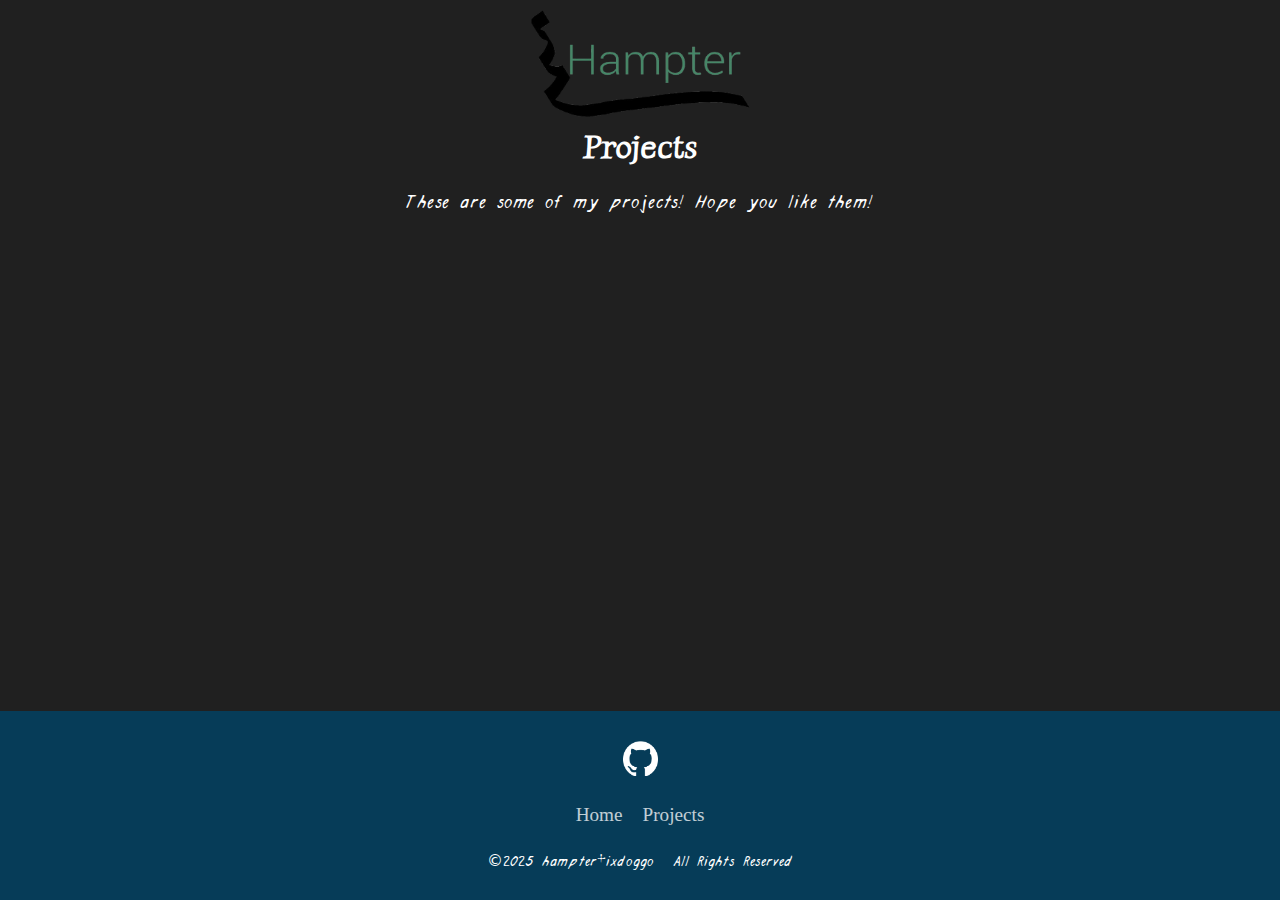
<file: projects.html>
<!DOCTYPE html>
<html lang="en">
<head>
  <meta charset="utf-8" />
  <meta name="viewport" content="width=device-width, initial-scale=1" />
  <title>Projects</title>
  <link rel="stylesheet" href="./styles.css" />
  <link
          rel="apple-touch-icon"
          sizes="180x180"
          href="res/images/apple-touch-icon.png"
  />
  <link
          rel="icon"
          type="image/png"
          sizes="32x32"
          href="res/Images/favicon-32x32.png"
  />
  <link
          rel="icon"
          type="image/png"
          sizes="16x16"
          href="res/Images/favicon-16x16.png"
  />
  <link rel="manifest" href="res/webmanifest/site.webmanifest" />
</head>
<body>

<div class="main">
  <div class="main_navbar">
    <nav class="navbar">
      <img src="res/Images/hampter.png" width="246" height="128" />
    </nav>
  </div>

  <div class="main_body">
    <h1>Projects</h1>
    <p>
      <br>
      These are some of my projects! Hope you like them!
    </p>
  </div>
</div>

<footer class="footer">
  <ul class="social-icon">
    <li class="social-icon__item"><a class="social-icon__link" href="https://github.com/BadKarma976/">
      <img src="res/Images/github.png" width="35" height="35">
    </a></li>
  </ul>
  <ul class="menu">
    <li class="menu__item"><a class="menu__link" href="index.html">Home</a></li>
    <li class="menu__item"><a class="menu__link" href="#">Projects</a></li>
  </ul>
  <p>&copy;2025 hampter+ixdoggo | All Rights Reserved</p>
</footer>

</body>
</html>
</file>
<file: styles.css>
@font-face {
  font-family: luxroman;
  src: url(res/Fonts/luxroman.ttf);
}

@font-face {
  font-family: archand;
  src: url(res/Fonts/archand.ttf);
}

* {
  margin: 0;
  padding: 0;
  box-sizing: border-box;
}

body {
  background-color: #202020;
}

footer {
  position: fixed;
  bottom: 0;
  width: 100%;
  background: #063c58;
  min-height: 100px;
  padding: 20px 50px;
  display: flex;
  justify-content: center;
  align-items: center;
  flex-direction: column;
}

.main_body {
  display: flex;
  color: #fff;
  flex-direction: column;
  position: relative;
  align-items: center;
  justify-items: center;
}

.navbar {
  display: flex;
  justify-content: center;
}


.social-icon,
.menu {
  position: relative;
  display: flex;
  justify-content: center;
  align-items: center;
  margin: 10px 0;
  flex-wrap: wrap;
}

.social-icon__item,
.menu__item {
  list-style: none;
}

.social-icon__link {
  font-size: 2rem;
  color: #fff;
  margin: 0 10px;
  display: inline-block;
  transition: 0.5s;
}
.social-icon__link:hover {
  transform: translateY(-10px);
}

.menu__link {
  font-size: 1.2rem;
  color: #fff;
  margin: 0 10px;
  display: inline-block;
  transition: 0.5s;
  text-decoration: none;
  opacity: 0.75;
  font-weight: 300;
}

.menu__link:hover {
  opacity: 1;
}

.footer p {
  color: #fff;
  margin: 15px 0 10px 0;
  font-size: 1rem;
  font-weight: 300;
}

h1 {
  color: white;
  font-family: "luxroman", sans;
}

p {
  color: white;
  font-family: "archand", sans;
  font-size: 1.3em;
}
</file>
